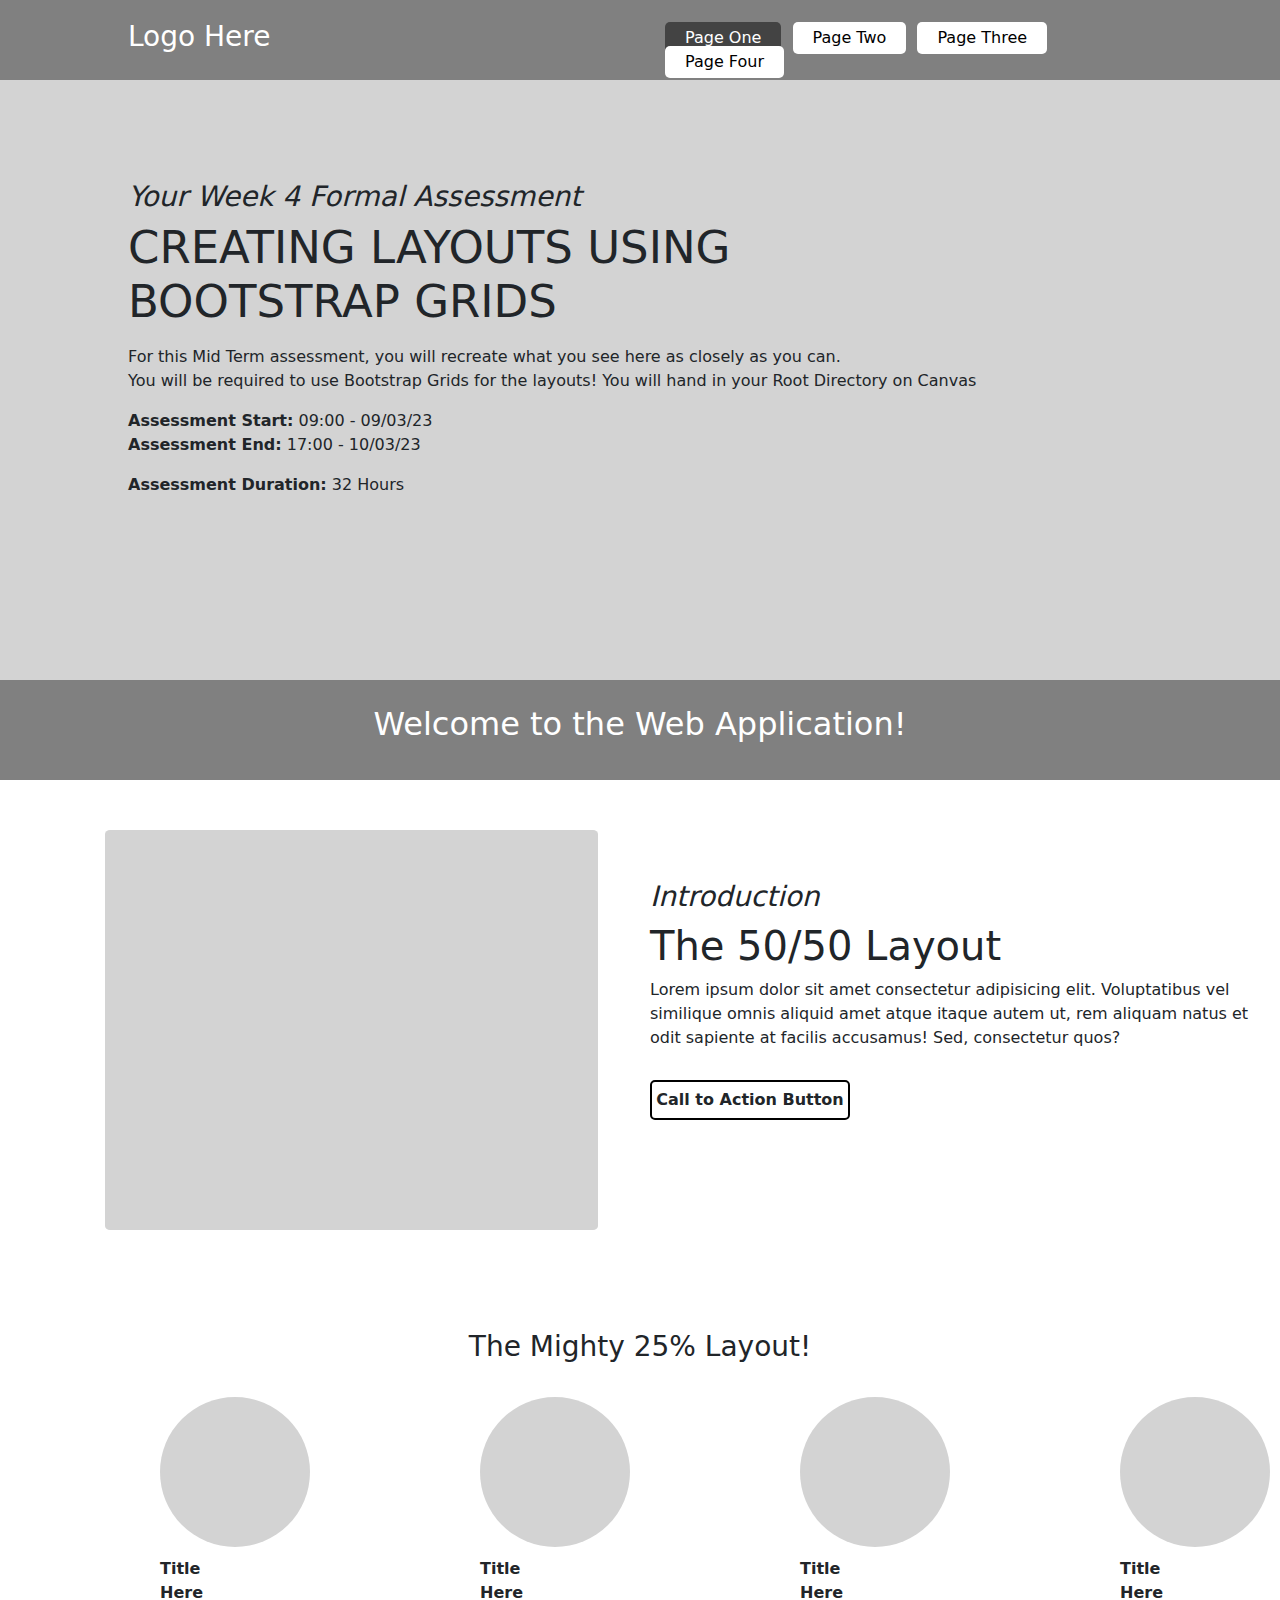
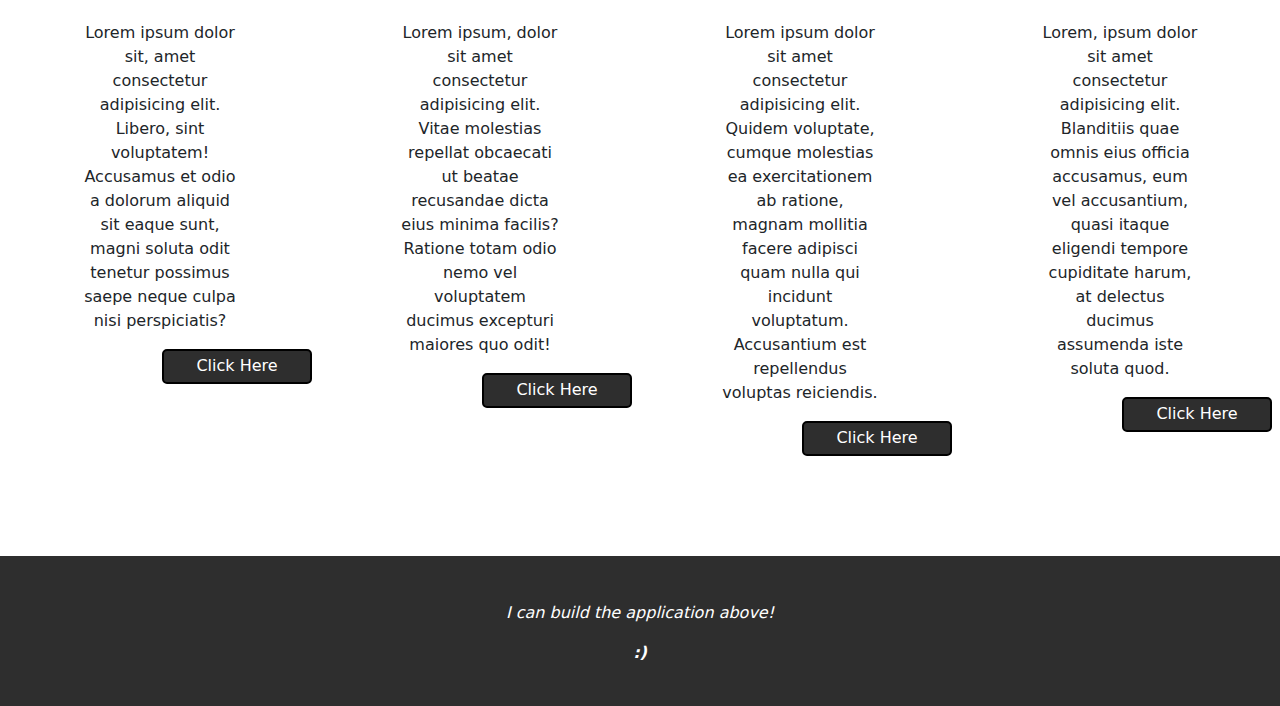
<file: pages/index.html>
<!DOCTYPE html>
<html lang="en">
<head>
    <meta charset="UTF-8">
    <meta http-equiv="X-UA-Compatible" content="IE=edge">
    <meta name="viewport" content="width=device-width, initial-scale=1.0">
    <title>Bootstrap: Grid based Layout</title>


    <!--external files-->
    <link rel="stylesheet" href="https://cdn.jsdelivr.net/npm/bootstrap@5.2.3/dist/css/bootstrap.min.css">
    <script src="https://cdn.jsdelivr.net/npm/bootstrap@5.2.3/dist/js/bootstrap.min.js"></script>

    <!--internal files-->
    <link rel="stylesheet"  href="/css/main.css">

</head>




<body>

<!--nav bar-->

    <nav>

        <div class="logo">

            <h3>Logo Here</h3>

        </div>          
        
        <div class="buttons">

            <ul>

             <li><a class="active" href=index.html>Page One</a></li>
             <li><a href=/pages/page2.html>Page Two</a></li>
             <li><a href=/pages/page3.html>Page Three</a></li>
             <li><a href=/pages/page4.html>Page Four</a></li>
            
            </ul>
           
        </div>
        

    </nav>

<!--nav ends-->



<!--header-->

    <header>

        <h3><i>Your Week 4 Formal Assessment</i></h3>
        
        <h1 class="heading">CREATING LAYOUTS USING<br>BOOTSTRAP GRIDS</h1>

        <p>For this Mid Term assessment, you will recreate what you see here as closely as you can.<br>
        You will be required to use Bootstrap Grids for the layouts! You will hand in your Root Directory on Canvas</p>

        <p><strong>Assessment Start:</strong> 09:00 - 09/03/23
        <br>
        <strong>Assessment End:</strong> 17:00 - 10/03/23</p>

        <p><strong>Assessment Duration:</strong> 32 Hours</p>









    </header>



<!--main body starts here-->
<!--container starts here-->
<div class="container-fluid">




<!--50/50 row-->

    <div class="row">


        <div class="col-12">
            <h2>Welcome to the Web Application!</h2>
        </div>

   
        <div class="col-6-1">
            <div class="image"></div>
        </div>



        <div class="col-6-2">

            <h3><i>Introduction</i></h3>

            <h1>The 50/50 Layout</h1>

            <p>Lorem ipsum dolor sit amet consectetur adipisicing elit. Voluptatibus vel similique omnis aliquid amet atque itaque autem ut, rem aliquam natus et odit sapiente at facilis accusamus! Sed, consectetur quos?</p>

            <div class="mid-btn">Call to Action Button</div>

        </div>

    </div>

    
    <!--25/25/25/25 row-->
    <div class="row">

        
        <h3 class="row2head">The Mighty 25% Layout!</h3>


        <div class="col-3">
                
            <div class="circle"> </div>
            <p class="title">Title Here</p>
            <p class="description">Lorem ipsum dolor sit, amet consectetur adipisicing elit. Libero, sint voluptatem! Accusamus et odio a dolorum aliquid sit eaque sunt, magni soluta odit tenetur possimus saepe neque culpa nisi perspiciatis?</p>
            <div class="bot-btn">Click Here</div>

        </div>
            

        <div class="col-3">
            
            <div class="circle"> </div>
            <p class="title">Title Here</p>
            <p class="description">Lorem ipsum, dolor sit amet consectetur adipisicing elit. Vitae molestias repellat obcaecati ut beatae recusandae dicta eius minima facilis? Ratione totam odio nemo vel voluptatem ducimus excepturi maiores quo odit!</p>
            <div class="bot-btn">Click Here</div>

        </div>


        <div class="col-3">
           
            <div class="circle"> </div>
            <p class="title">Title Here</p>
            <p class="description">Lorem ipsum dolor sit amet consectetur adipisicing elit. Quidem voluptate, cumque molestias ea exercitationem ab ratione, magnam mollitia facere adipisci quam nulla qui incidunt voluptatum. Accusantium est repellendus voluptas reiciendis.</p>
            <div class="bot-btn">Click Here</div>

        </div>


        <div class="col-3">
           
            <div class="circle"> </div>
            <p class="title">Title Here</p>
            <p class="description">Lorem, ipsum dolor sit amet consectetur adipisicing elit. Blanditiis quae omnis eius officia accusamus, eum vel accusantium, quasi itaque eligendi tempore cupiditate harum, at delectus ducimus assumenda iste soluta quod.</p>
            <div class="bot-btn">Click Here</div>

        </div>



    </div>
    <!--row end-->



    <!--footer row begin-->
    <div class="row">
        
        <footer>

            <i>
            <p>I can build the application above!</p>
            <p><strong>:)</strong></p>
            </i>


        </footer>

    </div>
    <!--footer row end-->


</div>  
<!--container ends here-->  

    
</body>

</html>
</file>
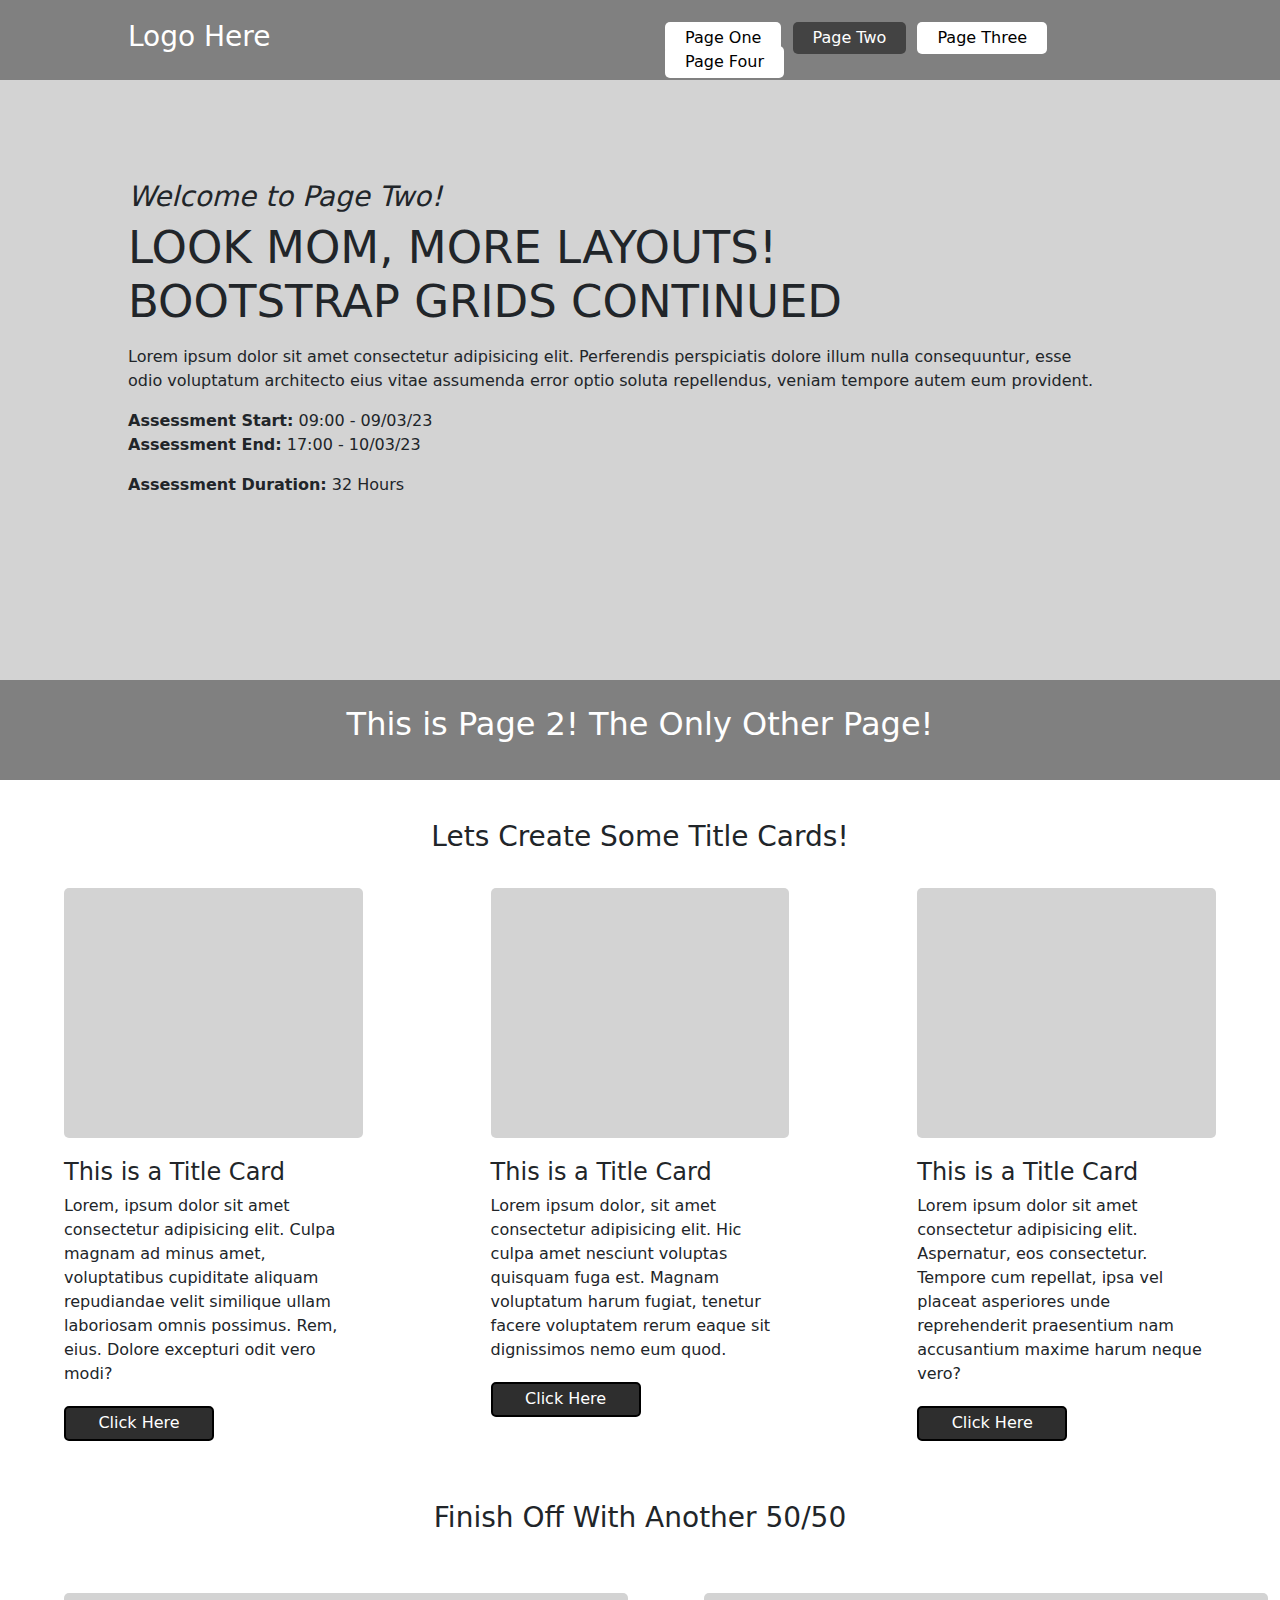
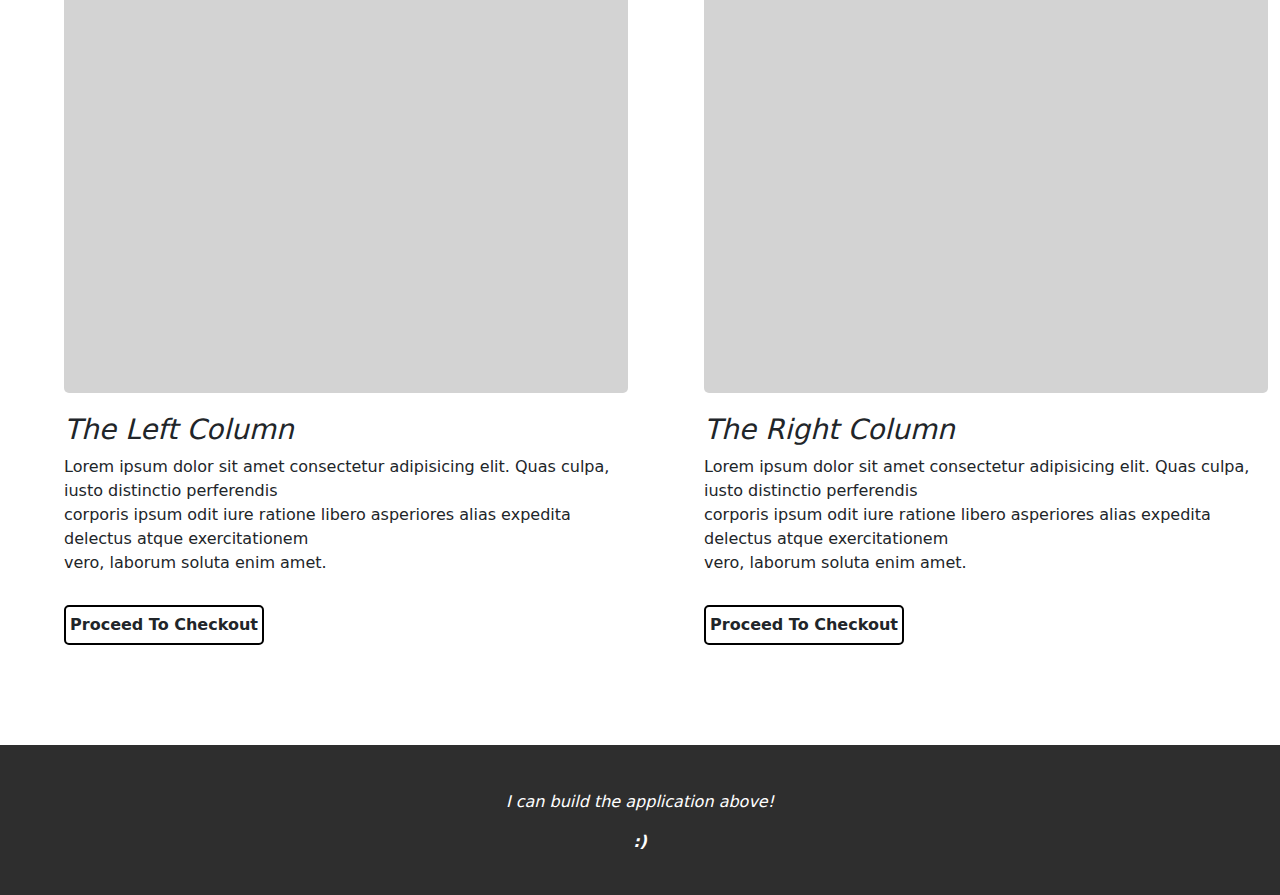
<file: pages/page2.html>
<!DOCTYPE html>
<html lang="en">
<head>
    <meta charset="UTF-8">
    <meta http-equiv="X-UA-Compatible" content="IE=edge">
    <meta name="viewport" content="width=device-width, initial-scale=1.0">
    <title>Bootstrap: Grid based Layout</title>


    <!--external files-->
    <link rel="stylesheet" href="https://cdn.jsdelivr.net/npm/bootstrap@5.2.3/dist/css/bootstrap.min.css">
    <script src="https://cdn.jsdelivr.net/npm/bootstrap@5.2.3/dist/js/bootstrap.min.js"></script>

    <!--internal files-->
    <link rel="stylesheet"  href="/css/main.css">

</head>




<body>

<!--nav bar-->

    <nav>

        <div class="logo">

            <h3>Logo Here</h3>

        </div>          
        
        <div class="buttons">

            <ul>

             <li><a href=index.html>Page One</a></li>
             <li><a href=/pages/page2.html class="active">Page Two</a></li>
             <li><a href=/pages/page3.html>Page Three</a></li>
             <li><a href=/pages/page4.html>Page Four</a></li>
            
            </ul>
           
        </div>
        

    </nav>

<!--nav ends-->



<!--header-->

    <header>

        <h3><i>Welcome to Page Two!</i></h3>
        
        <h1 class="heading">LOOK MOM, MORE LAYOUTS!
                        <br>
                        BOOTSTRAP GRIDS CONTINUED
        </h1>

        <p>Lorem ipsum dolor sit amet consectetur adipisicing elit. Perferendis perspiciatis dolore illum nulla consequuntur, esse<br>odio voluptatum architecto eius vitae assumenda error optio soluta repellendus, veniam tempore autem eum provident.</p>

        <p><strong>Assessment Start:</strong> 09:00 - 09/03/23
        <br>
        <strong>Assessment End:</strong> 17:00 - 10/03/23</p>

        <p><strong>Assessment Duration:</strong> 32 Hours</p>









    </header>



<!--main body starts here-->
<!--container starts here-->
<div class="container-fluid">




<!--33/33/33 row-->

    <div class="row">


        <!--section header-->
        <div class="col-12">
        <h2>This is Page 2! The Only Other Page!</h2>
        </div>
        <h3 class="heading2">Lets Create Some Title Cards!</h3>

           
        <!--33% columns start-->
        <div class="col-4">
            
            <div class="image2"></div>
        
            <h4>This is a Title Card</h4>

            <p>Lorem, ipsum dolor sit amet consectetur adipisicing elit. Culpa magnam ad minus amet, voluptatibus cupiditate aliquam repudiandae velit similique ullam laboriosam omnis possimus. Rem, eius. Dolore excepturi odit vero modi?</p>
        
            <div class="bot-btn2">Click Here</div>    
        
        </div>

        <div class="col-4">
            
            <div class="image2"></div>
        
            <h4>This is a Title Card</h4>

            <p>Lorem ipsum dolor, sit amet consectetur adipisicing elit. Hic culpa amet nesciunt voluptas quisquam fuga est. Magnam voluptatum harum fugiat, tenetur facere voluptatem rerum eaque sit dignissimos nemo eum quod.</p>
        
            <div class="bot-btn2">Click Here</div>    
        
        </div>

        <div class="col-4">
            
            <div class="image2"></div>
        
            <h4>This is a Title Card</h4>

            <p>Lorem ipsum dolor sit amet consectetur adipisicing elit. Aspernatur, eos consectetur. Tempore cum repellat, ipsa vel placeat asperiores unde reprehenderit praesentium nam accusantium maxime harum neque vero?</p>
        
            <div class="bot-btn2">Click Here</div>    
        
        </div>
        <!--33% columns end-->

        
        <!--50% columns start-->
        <h3><center> Finish Off With Another 50/50</center></h3>
        
        <div class="col-6">
            <div class="image3"></div>

            <h3><i>The Left Column</i></h3>

            <p>Lorem ipsum dolor sit amet consectetur adipisicing elit. Quas culpa, iusto distinctio perferendis <br>corporis ipsum odit iure ratione libero asperiores alias expedita delectus atque exercitationem <br>vero, laborum soluta enim amet.</p>

            <div class="mid-btn">Proceed To Checkout</div>

        </div>

        <div class="col-6">
            <div class="image3"></div>

            <h3><i>The Right Column</i></h3>

            <p>Lorem ipsum dolor sit amet consectetur adipisicing elit. Quas culpa, iusto distinctio perferendis <br>corporis ipsum odit iure ratione libero asperiores alias expedita delectus atque exercitationem <br>vero, laborum soluta enim amet.</p>

            <div class="mid-btn">Proceed To Checkout</div>

        </div>
        <!--50% columns end-->

    <div class="space">

    </div>



    <!--footer row begin-->
    <div class="row">
        
        <footer>

            <i>
            <p>I can build the application above!</p>
            <p><strong>:)</strong></p>
            </i>


        </footer>

    </div>
    <!--footer row end-->


</div>  
<!--container ends here-->  

    
</body>

</html>
</file>
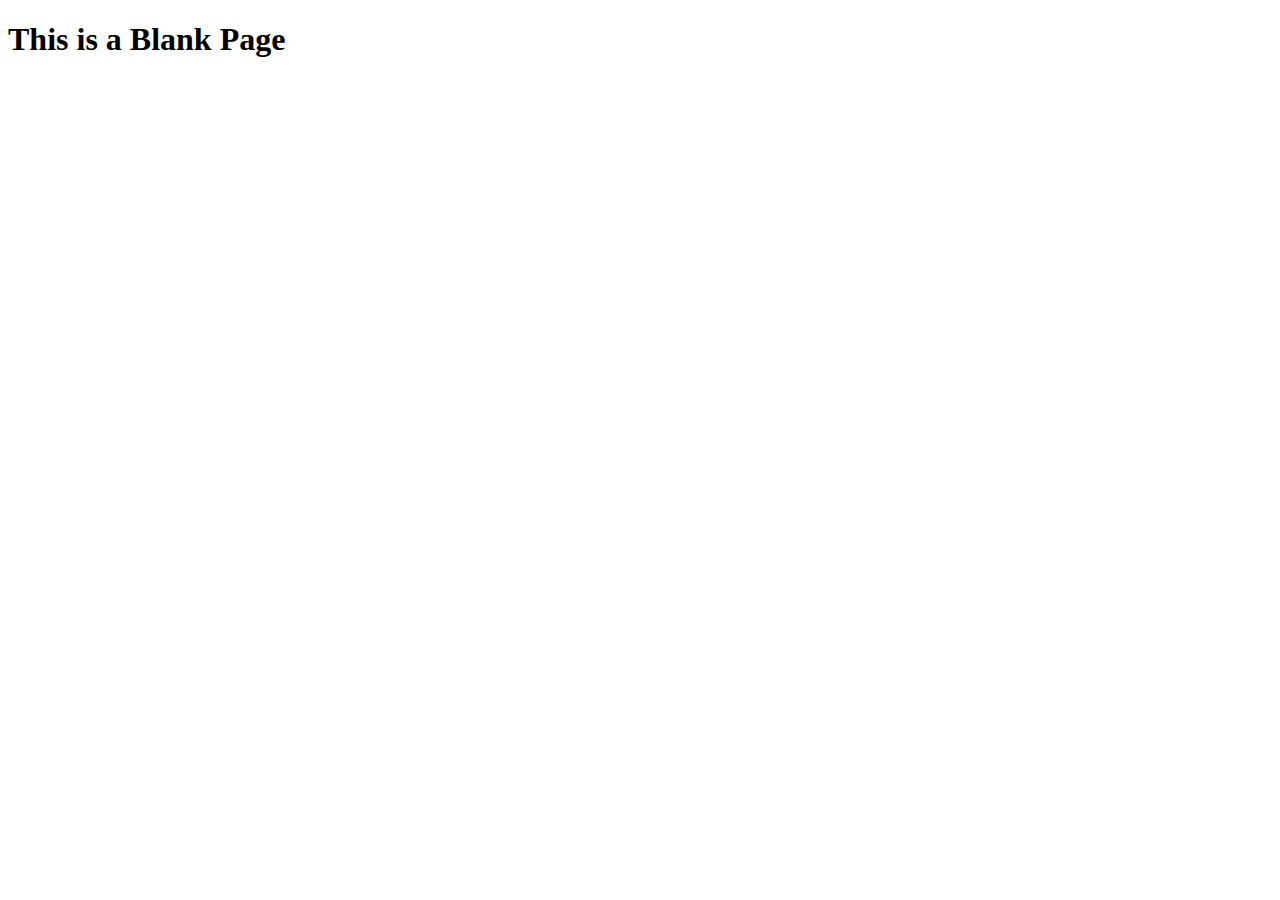
<file: pages/page3.html>
<!DOCTYPE html>
<html lang="en">
<head>
    <meta charset="UTF-8">
    <meta http-equiv="X-UA-Compatible" content="IE=edge">
    <meta name="viewport" content="width=device-width, initial-scale=1.0">
    <title>Bootstrap: Grid based Layout</title>
</head>
<body>
    <h1>This is a Blank Page</h1>
</body>
</html>
</file>
<file: css/main.css>
html, body{
    margin: 0;
}

nav{
    width: 100%;
    height: 80px;
    padding-left: 10%;
    padding-right: 10%;
    padding-top: 20px;
    background-color: gray;
}

li{
    padding-top: 0%;
    display: inline-block;  
    padding-right: 5px;
    margin-left: 1px;
}

a{ 
    text-decoration: none;
    background-color: white;
    color: black;
    text-align: center;
    border-radius: 5px;
    font-size: medium;
    padding-top: 6px;
    padding-bottom: 7px;
    padding-left: 20px;
    padding-right: 20px;
   
}

header{
    width: 100%;
    height: 600px;
    background-color: lightgray;
    padding-left: 10%;  
    padding-top: 7.8%;  
}

.heading{
    font-size: 45px;
    margin-bottom: 16px;
}
    
.logo{
    width: 200px;
    padding-left: 0px;
    padding-right: 0px;
    padding-top: 0px;
    color: white;
    margin-right: 0;
    float: left;
}

.buttons{
    width: 520px;
    height: 60px;
    float: right;
    margin-right: 0px;
    margin-left: 0px;
    margin-top: 6px;
}

a:hover{
    color: rgb(255, 255, 255);
    background-color: #000000;
    cursor: pointer;
}

.container-fluid{
    margin-left: 0;
    margin-right: 0;
    padding: 0;
}

.row{
    width: 100%;
    margin: 0;
    padding-left: 0%;
    padding-right: 0%;
}

.col-12{
    width: 100%;
    height: 100px;
    background-color: grey;
    text-align: center;
    color: white;
    padding-top: 25px;
    padding-bottom: 25px;
}

.col-6-1{
    background-color: white;
    width: 50%;
    padding-left: 10px;
    padding-right: 14px;
}

.image{
    background-color: lightgrey;
    height: 400px;
    width: 80%;
    border-radius: 1%;
    margin-left: 95px;
    margin-right: 65px;
    margin-top: 50px;
}

.col-6-2{
    background-color: white;
    width: 50%;
    padding-left: 10px;
    padding-right: 14px;
    padding-top: 100px;
}

.mid-btn{
    margin-top: 30px;
    height: 40px;
    width: 200px;
    border-radius: 5px;
    text-align: center;
    font-weight: bold;
    border: 2px solid black; 
    padding-top: 6px;  
}

.mid-btn:hover{
    color: rgb(255, 255, 255);
    background-color: #000000;
    cursor: pointer;
}

.row2head{
    text-align: center;
    padding-top: 100px;
}

.col-3{
    width: 25%;
    padding-left: 10px;
    padding-right: 10px;
}

.circle{
    background-color: lightgrey;
    width: 150px;
    height: 150px;
    border-radius: 100%;
    margin-left: 150px;
    margin-right: 150px;
    margin-top: 25px;
}

.title{
    margin-left: 150px;
    margin-right: 150px;
    margin-top: 10px;
    text-align: center;
    font-weight: bold;
}

.description{
    margin-left: 70px;
    margin-right: 70px;
    margin-top: 10px;
    text-align: center;
}

.bot-btn{
    margin-left: 152px;
    margin-right: 150px;
    margin-top: 10px;
    margin-bottom: 100px;
    height: 35px;
    width: 150px;
    border-radius: 5px;
    text-align: center;
    color: white;
    background-color: rgb(46, 46, 46);
    border: 2px solid black; 
    vertical-align: center;
    padding-top: 3px;
}

.bot-btn:hover{
    color: #000000;
    background-color: #ffffffff;
    cursor: pointer;
}

footer{
    background-color: rgb(46,46,46);
    height: 150px;
    width: 100%;
    color: white;
    text-align: center;
    padding-top: 45px;
}

.heading2{
    padding-top: 40px;
    margin-bottom: 34px;
    text-align: center;
}

.col-4{
    width: 33.33%;
    padding-left: 5%;
    padding-right: 5%;
    margin-bottom: 0px;
}

.image2{
    background-color: lightgrey;
    width: 100%;
    height: 250px;
    border-radius: 5px;
    margin-bottom: 20px;
    padding-left: 5%;
    padding-right: 5%;
}

.bot-btn2{
    
    margin-top: 20px;
    margin-bottom: 60px;
    height: 35px;
    width: 150px;
    border-radius: 5px;
    text-align: center;
    color: white;
    background-color: rgb(46, 46, 46);
    border: 2px solid black; 
    padding-top: 3px;
}

.bot-btn2:hover{
    color: #000000;
    background-color: #ffffffff;
    cursor: pointer;
}

.col-6{
    width: 50%;
    padding-left: 5%;
    padding-right: 12px;
    padding-top: 50px;
}

.image3{
        background-color: lightgrey;
        width: 100%;
        height: 400px;
        border-radius: 5px;
        margin-bottom: 20px;
        padding-left: 5%;
}


.space{
    background-color: white;
    width: 100%;
    height: 100px;
}

.active{
    background-color: #434343;
    color: #fff;
}
</file>
